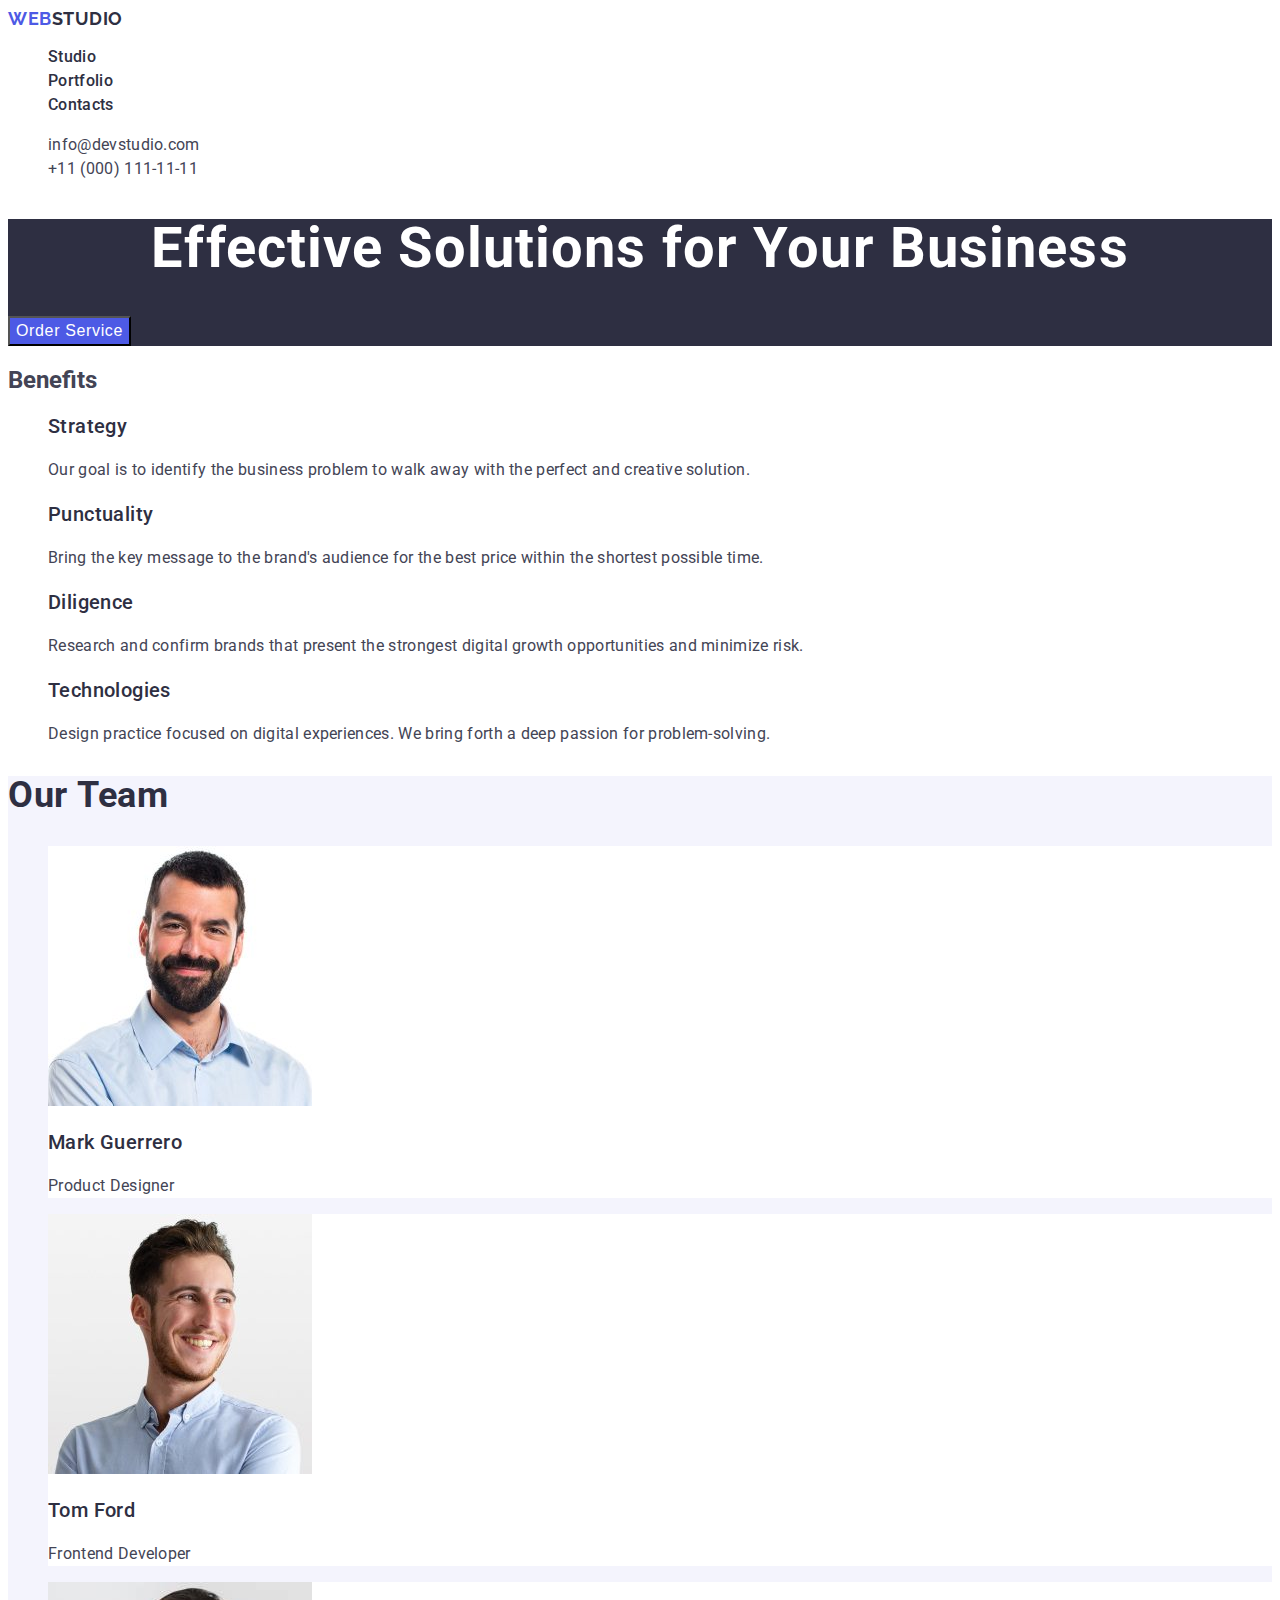
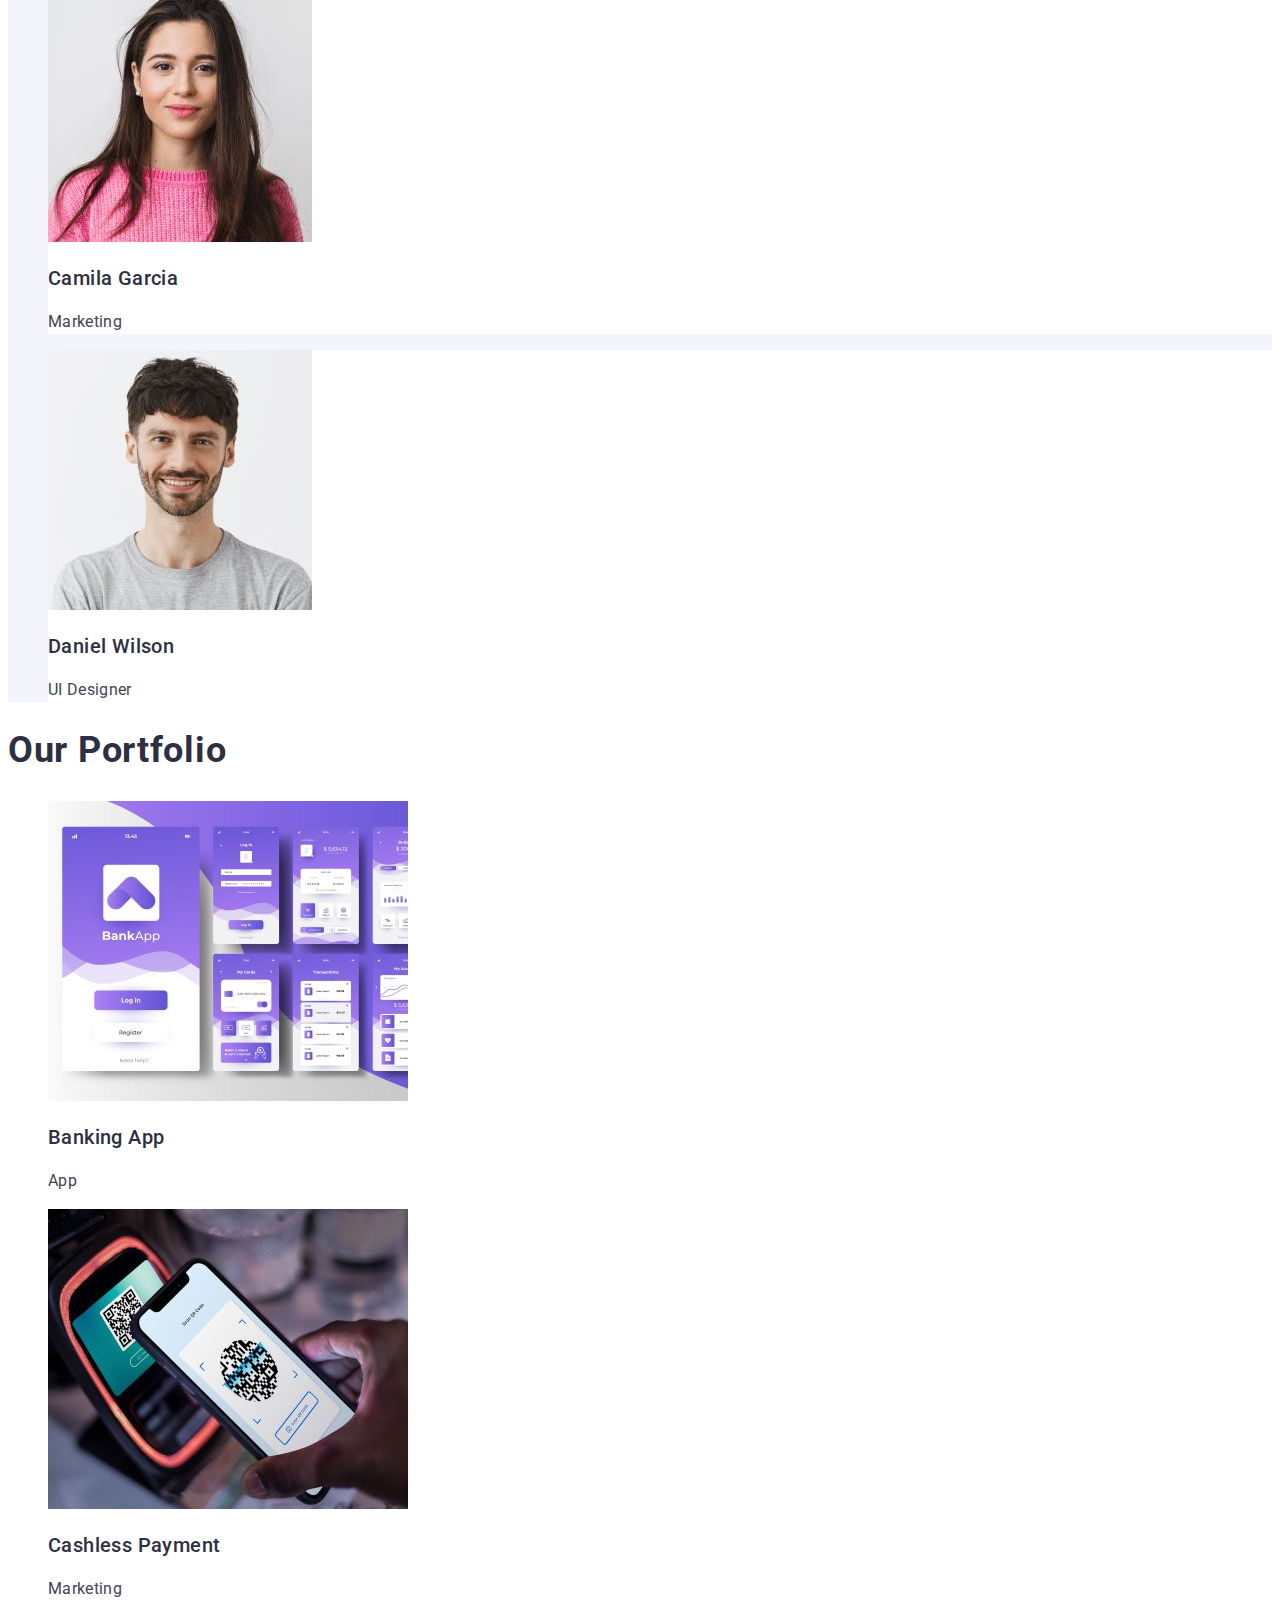
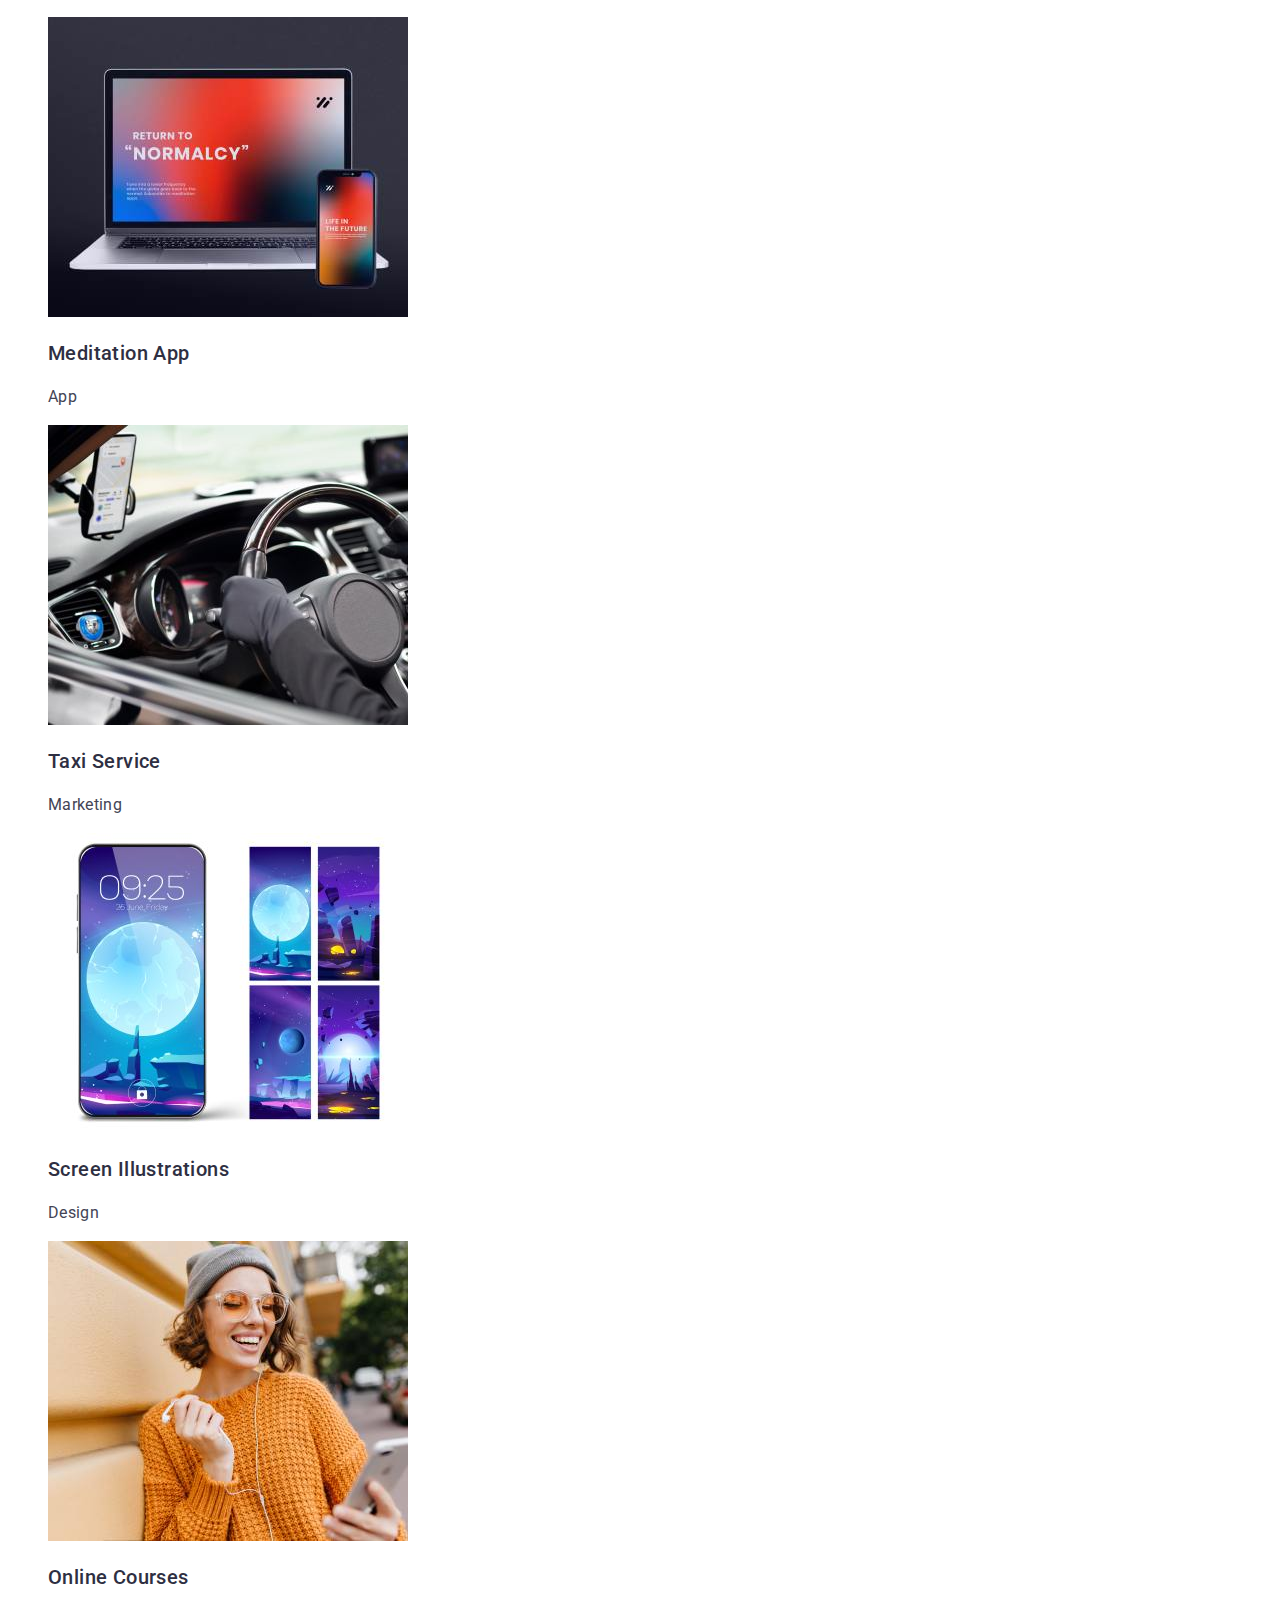
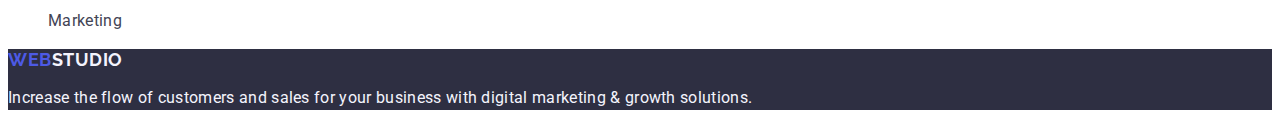
<file: index.html>
<!DOCTYPE html>
<html lang="en">
<head>
    <meta charset="UTF-8">
    <meta name="viewport" content="width=device-width, initial-scale=1.0">
    <link rel="stylesheet" type="text/css" href="./css/styles.css" />
    <!-- Normalize css-->
    <link rel="stylesheet" href="https://cdnjs.cloudflare.com/ajax/libs/modern-normalize/3.0.0/modern-normalize.min.css"
        integrity="sha512-3axTZ/bKFZH5/qLFTl4U+mDbBDFW+5QO5L7D1HnOhlhJbcNDIVJxoNm6It77g0eUdzfKZlHirayqRC2qJaAOJw=="
        crossorigin="anonymous" referrerpolicy="no-referrer" />
    <!-- Fonts-->
    <link rel='preconnect' href='https://fonts.googleapis.com' />
    <link rel='preconnect' href='https://fonts.gstatic.com' crossorigin />
    <link href='https://fonts.googleapis.com/css2?family=Raleway:wght@700&family=Roboto:wght@400;500;700&display=swap' rel='stylesheet' />
    <title>Document</title>
</head>
<body>
    <!--Header content-->
    <header>
        <nav>
            <a class="logo" href="./index.html">Web<span class="logo-span">Studio</span></a>
            <ul>
                <li><a class="nav-menu-items" href="./index.html">Studio</a></li>
                <li><a class="nav-menu-items" href="">Portfolio</a></li>
                <li><a class="nav-menu-items" href="">Contacts</a></li>
            </ul>
        </nav>
        <address class="menu-address">
            <ul>
                <li>
                    <a class="address-contacts" href="mailto:info@devstudio.com">info@devstudio.com</a>
                </li>
                <li>
                    <a class="address-contacts" href="tel:+110001111111">+11 (000) 111-11-11</a>
                </li>
            </ul>
        </address>
    </header>
    <!--Main content-->
    <main>
        <!--Section 1-->
        <section class="service-section">
            <h1 class="service-text">Effective Solutions for Your Business</h1>
            <button class="service-button" type="button">Order Service</button>
        </section>
        <!--Section 2-->
        <section class="benefit-section">
            <h2>Benefits</h2>
            <ul>
                <li class="benefit-list-section">
                    <h3 class="benefit-header">Strategy</h3>
                    <p class="benefit-paragraph">Our goal is to identify the business problem to walk away with the perfect and creative solution.</p>
                </li>
                <li class="benefit-list-section">
                    <h3 class="benefit-header">Punctuality</h3>
                    <p class="benefit-paragraph">Bring the key message to the brand's audience for the best price within the shortest possible time.</p>
                </li>
                <li class="benefit-list-section">
                    <h3 class="benefit-header">Diligence</h3>
                    <p class="benefit-paragraph">Research and confirm brands that present the strongest digital growth opportunities and minimize risk.</p>
                </li>
                <li class="benefit-list-section">
                    <h3 class="benefit-header">Technologies</h3>
                    <p class="benefit-paragraph">Design practice focused on digital experiences. We bring forth a deep passion for problem-solving.</p>
                </li>
            </ul>
        </section>
        <!--Section 3-->
        <section class="team-section">
            <h2 class="section-h-two-header">Our Team</h2>
            <ul>
                <li class="team-card">
                    <img src="./images/img_1.jpg" width="264" height="260" alt="Portrait of Mark Guerrero">
                    <h3 class="card-header">Mark Guerrero</h3>
                    <p class="card-paragraph">Product Designer</p>
                </li>
                <li class="team-card">
                    <img src="./images/img_2.jpg" width="264" height="260" alt="Portrait of Tom Ford">
                    <h3 class="card-header">Tom Ford</h3>
                    <p class="card-paragraph">Frontend Developer</p>
                </li>
                <li class="team-card">
                    <img src="./images/img_3.jpg" width="264" height="260" alt="Portrait of Camila Garcia">
                    <h3 class="card-header">Camila Garcia</h3>
                    <p class="card-paragraph">Marketing</p>
                </li>
                <li class="team-card">
                    <img src="./images/img_4.jpg" width="264" height="260" alt="Portrait of Daniel Wilson">
                    <h3 class="card-header">Daniel Wilson</h3>
                    <p class="card-paragraph">UI Designer</p>
                </li>
            </ul>
        </section>
        <!--Section 4-->
        <section class="portfolio-section">
            <h2 class="section-h-two-header">Our Portfolio</h2>
            <ul class="portfolio-row">
                <li class="project-card">
                    <img src="./images/img_5.jpg" width="360" height="300" alt="Banking App image">
                    <h3 class="card-header">Banking App</h3>
                    <p class="card-paragraph">App</p>
                </li>
                <li class="project-card">
                    <img src="./images/img_6.jpg" width="360" height="300" alt="Cashless Payment image">
                    <h3 class="card-header">Cashless Payment</h3>
                    <p class="card-paragraph">Marketing</p>
                </li>
                <li class="project-card">
                    <img src="./images/img_7.jpg" width="360" height="300" alt="Meditation App image">
                    <h3 class="card-header">Meditation App</h3>
                    <p class="card-paragraph">App</p>
                </li>
                <li class="project-card">
                    <img src="./images/img_8.jpg" width="360" height="300" alt="Taxi Service image">
                    <h3 class="card-header">Taxi Service</h3>
                    <p class="card-paragraph">Marketing</p>
                </li>
                <li class="project-card">
                    <img src="./images/img_9.jpg" width="360" height="300" alt="Screen Illustrations image">
                    <h3 class="card-header">Screen Illustrations</h3>
                    <p class="card-paragraph">Design</p>
                </li>
                <li class="project-card">
                    <img src="./images/img_10.jpg" width="360" height="300" alt="Online Courses image">
                    <h3 class="card-header">Online Courses</h3>
                    <p class="card-paragraph">Marketing</p>
                </li>
            </ul>
        </section>
    </main>
    <!--Footer content-->
    <footer class="footer-class">
        <a class="footer-logo" href="./index.html">Web<span class="footer-logo-span">Studio</span></a>
        <p class="footer-paragraph">Increase the flow of customers and sales for your business with digital marketing & growth solutions.</p>
    </footer>
</body>
</html>
<!--If you need more comments in future - please tell-->
</file>
<file: css/styles.css>
/* GLOBALBODY */

body {
    font-family: "Roboto", sans-serif;
    color: #434455;
    background-color: #FFFFFF;
}

a {
    text-decoration: none;
}

ul {
    list-style: none;
}
/*------------------------------------------------------------------------------------------------*/
/*HEADER*/
/*------------------------------------------------------------------------------------------------*/

/* LOGO */

.logo {
    font-family: "Raleway", sans-serif;
    font-weight: 700;
    font-size: 18px;
    line-height: 1.17;
    letter-spacing: 0.03em;
    text-transform: uppercase;
    color: #4d5ae5;
}

.logo-span{
    color: #2e2f42;
}

/* MENU */

.nav-menu-items {
    text-decoration: none;
    font-weight: 500;
    line-height: 1.5;
    letter-spacing: 0.02em;
    color: #2e2f42;
}

.nav-menu-items:hover, .nav-menu-items:focus{
    color: #404bbf;
}

/* ADDRESS */

.menu-address{
    font-style: normal;
}

.menu-address ul {
    list-style: none;
    margin: 0;
}

.address-contacts {
    text-decoration: none;
    color: #434455;
    font-size: 16px;
    line-height: 1.5;
    letter-spacing: 0.02em;
}
.address-contacts:hover, .address-contacts:focus{
    color: #404bbf;
}

/*------------------------------------------------------------------------------------------------*/
/*MAIN*/
/*------------------------------------------------------------------------------------------------*/

/* SECTION 1 */

.service-section {
    background-color: #2e2f42;
}

.service-text {
    font-weight: 700;
    font-size: 56px;
    line-height: 1.07;
    letter-spacing: 0.02em;
    text-align: center;
    color: #fff;
}

.service-section > .service-button {
        background-color: #4d5ae5;
    /*текст кнокпи*/
        font-weight: 500;
        font-size: 16px;
        line-height: 1.5;
        letter-spacing: 0.04em;
        color: #fff;
    /**/
        cursor: pointer;
    }

    .service-section > .service-button:hover, .service-section > .service-button:focus {
        background-color: #404bbf;
    }

/* SECTION 2 */

.benefit-paragraph {
    font-weight: 400;
    font-size: 16px;
    line-height: 1.5;
    letter-spacing: 0.02em;
    color: #434455;
}

.benefit-header {
    font-weight: 500;
    font-size: 20px;
    line-height: 1.2;
    letter-spacing: 0.02em;
    color: #2e2f42;
}

/* SECTION 3 */

.team-section{
    background-color: #F4F4FD;
}
/* SECTION H2 HEADER  */
.section-h-two-header{
    font-weight: 700;
    font-size: 36px;
    line-height: 1.11;
    letter-spacing: 0.02em;
    text-transform: capitalize;
    color: #2e2f42;
}
/* -------------------------------------------------------------------------------------------------------- */
.team-card {
    background-color: #fff;
}

.card-header {
    font-weight: 500;
    font-size: 20px;
    line-height: 1.2;
    letter-spacing: 0.02em;
    color: #2e2f42;
}

.card-paragraph {
    font-weight: 400;
    font-size: 16px;
    line-height: 1.5;
    letter-spacing: 0.02em;
    color: #434455;
}

/* SECTION 4 */

.project-card{
    background-color: #fff;
}

.card-header{
    font-weight: 500;
    font-size: 20px;
    line-height: 1.2;
    letter-spacing: 0.02em;
    color: #2e2f42;
}
.card-paragraph{
    font-weight: 400;
    font-size: 16px;
    line-height: 1.5;
    letter-spacing: 0.02em;
    color: #434455;
}

/*------------------------------------------------------------------------------------------------*/
/*FOOTER*/
/*------------------------------------------------------------------------------------------------*/

.footer-class{
    background-color: #2e2f42;
}

.footer-logo{
    font-family: "Raleway", sans-serif;
    font-weight: 700;
    font-size: 18px;
    line-height: 1.17;
    letter-spacing: 0.03em;
    text-transform: uppercase;
    color: #4d5ae5;
}

.footer-paragraph{
    font-weight: 400;
    font-size: 16px;
    line-height: 1.5;
    letter-spacing: 0.02em;
    color: #f4f4fd;
    
}

.footer-logo-span{
    color: #f4f4fd;
}
</file>
